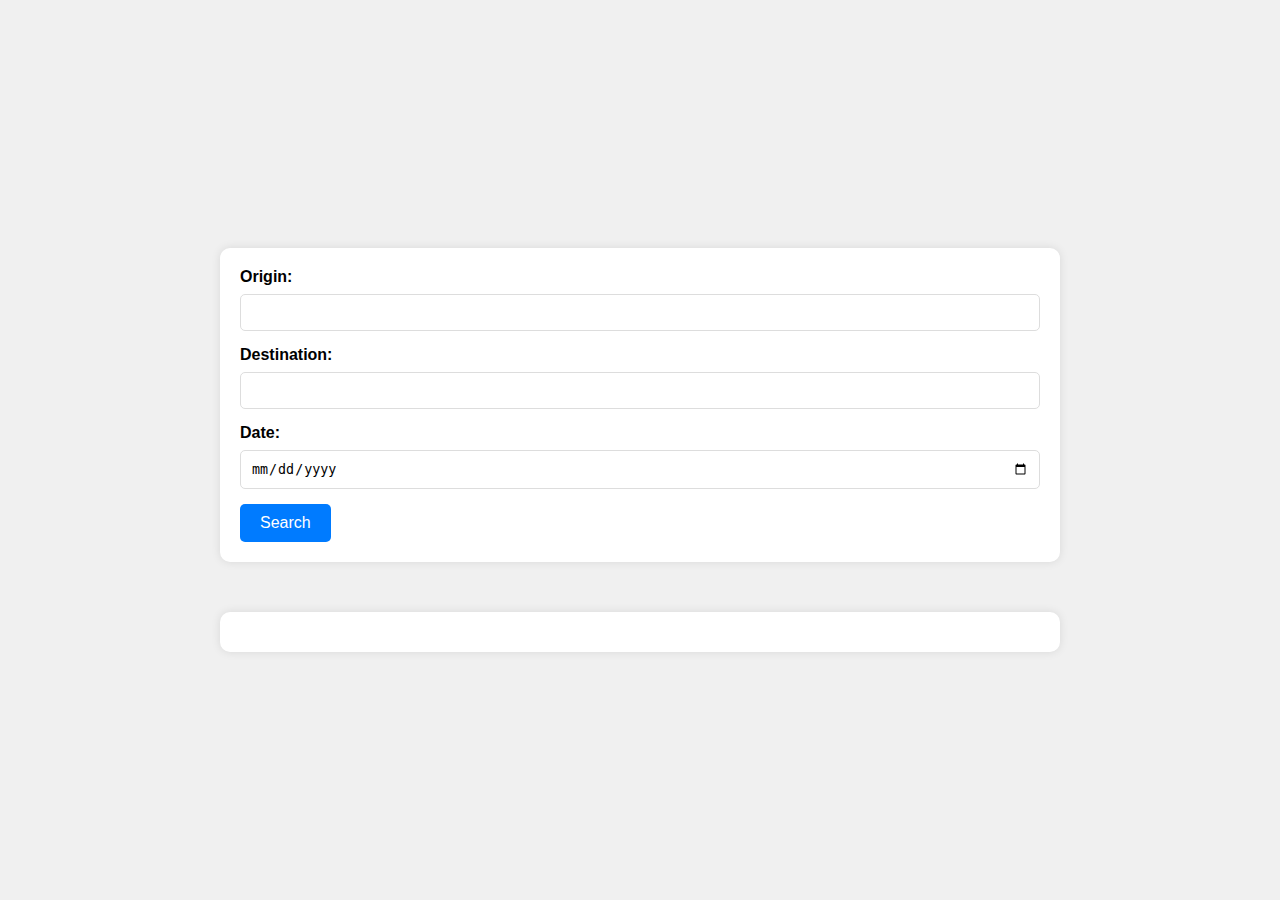
<file: index.html>
<!DOCTYPE html>
<html lang="en">
  <head>
    <meta charset="UTF-8" />
    <meta name="viewport" content="width=device-width, initial-scale=1.0" />
    <title>Flight Search</title>
    <link rel="stylesheet" href="./styles.css" />
  </head>
  <body>
    <form id="apiForm">
      <label for="Origin">Origin:</label>
      <input type="text" id="Origin" name="Origin" required />
      <label for="Destination">Destination:</label>
      <input type="text" id="Destination" name="Destination" required />
      <label for="dateInput">Date:</label>
      <input type="date" id="dateInput" name="dateInput" required />
      <button type="submit">Search</button>
    </form>

    <div id="loading" class="hidden"></div>
    <div id="response" class="hidden"></div>

    <script src="script.js"></script>
  </body>
</html>
</file>
<file: styles.css>
/* Basic styling for the body */
body {
  font-family: Arial, sans-serif;
  margin: 0;
  padding: 0;
  background: #f0f0f0;
  display: flex;
  flex-direction: column;
  align-items: center;
  justify-content: center;
  min-height: 100vh;
}

/* Center the form and response container */
#apiForm,
#response {
  width: 80%;
  max-width: 800px;
}

/* Form styling */
#apiForm {
  background: #ffffff;
  padding: 20px;
  border-radius: 10px;
  box-shadow: 0px 0px 10px rgba(0, 0, 0, 0.1);
  margin-bottom: 30px;
}

/* Form labels and inputs */
#apiForm label {
  display: block;
  margin-bottom: 8px;
  font-weight: bold;
}

#apiForm input[type="text"],
#apiForm input[type="date"] {
  width: 100%;
  padding: 10px;
  border: 1px solid #ddd;
  border-radius: 5px;
  margin-bottom: 15px;
  box-sizing: border-box;
}

/* Submit button styling */
#apiForm button {
  background-color: #007bff;
  color: white;
  border: none;
  padding: 10px 20px;
  border-radius: 5px;
  cursor: pointer;
  font-size: 16px;
  transition: background-color 0.3s, transform 0.3s;
}

#apiForm button:hover {
  background-color: #0056b3;
  transform: scale(1.05);
}

/* Response container styling */
#response {
  background: #ffffff;
  padding: 20px;
  border-radius: 10px;
  box-shadow: 0px 0px 10px rgba(0, 0, 0, 0.1);
  text-align: center;
  display: flex;
  flex-direction: column;
  align-items: center;
  margin-top: 20px;
}

/* Hide element */
.hidden {
  display: none;
}

/* Flight box styling */
.flight-box {
  display: flex;
  flex-direction: column;
  align-items: center;
  border: 1px solid #ddd;
  padding: 20px;
  margin: 10px 0;
  background-color: #ffffff;
  border-radius: 10px;
  box-shadow: 0px 0px 10px rgba(0, 0, 0, 0.1);
  width: 100%; /* Adjust width to take full container width */
  box-sizing: border-box;
}

.flight-box img {
  width: 80px; /* Adjust size of the airline logo */
  height: auto;
  margin-bottom: 15px;
}

.flight-box div {
  display: flex;
  flex-direction: column;
  width: 100%;
}

.flight-box p {
  margin: 5px 0;
  font-size: 14px;
}

.flight-box p strong {
  color: #333;
}

/* Pagination styling */
.pagination {
  display: flex;
  justify-content: center;
  margin-top: 20px;
}

.pagination button {
  background-color: #007bff;
  color: white;
  border: none;
  padding: 10px 15px;
  border-radius: 5px;
  cursor: pointer;
  margin: 0 5px;
  font-size: 16px;
  transition: background-color 0.3s, transform 0.3s;
}

.pagination button.active {
  background-color: #0056b3;
}

.pagination button:hover {
  background-color: #0056b3;
  transform: scale(1.05);
}

/* Style for the loading spinner */
#loading {
  display: none; /* Hidden by default */
  position: fixed;
  top: 50%;
  left: 50%;
  transform: translate(-50%, -50%);
  border: 16px solid rgba(0, 0, 0, 0.1); /* Light grey background */
  border-top: 16px solid #007bff; /* Blue color for the spinner */
  border-radius: 50%;
  width: 120px;
  height: 120px;
  animation: spin 1.5s linear infinite;
  z-index: 1000;
}

/* Spinner animation */
@keyframes spin {
  0% {
    transform: rotate(0deg);
  }
  100% {
    transform: rotate(360deg);
  }
}

/* Style for flight groups (connecting flights displayed side by side) */
.flight-group {
  display: flex;
  flex-wrap: wrap;
  gap: 10px;
  justify-content: center;
  margin-bottom: 20px;
}

.flight-group .flight-box {
  width: 300px; /* Adjust width of each flight box as needed */
}
</file>
